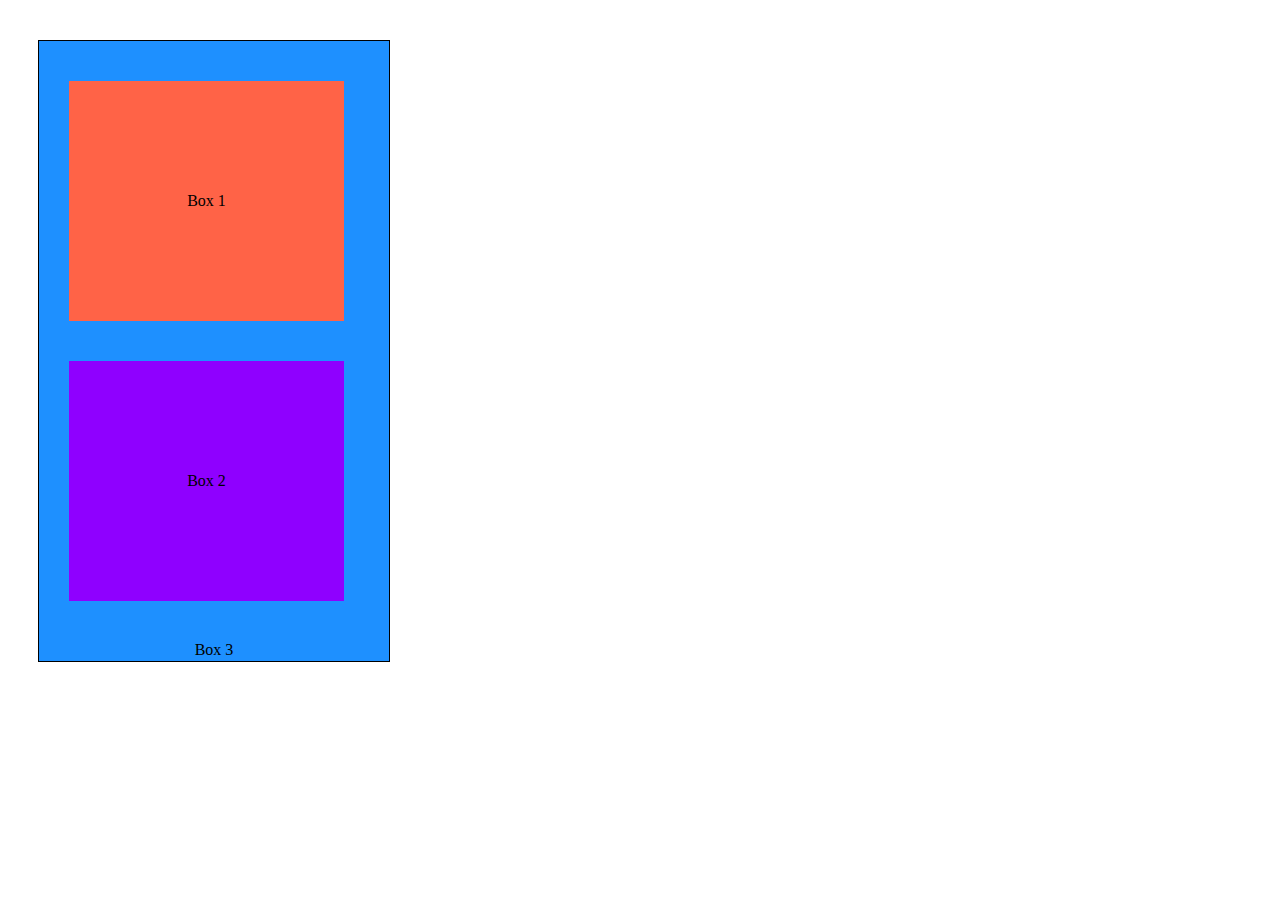
<file: index.html>
<!DOCTYPE html>
<html lang="en">
<head>
    <meta charset="UTF-8">
    <meta http-equiv="X-UA-Compatible" content="IE=edge">
    <meta name="viewport" content="width=device-width, initial-scale=1.0">
    <title>Document</title>
    <link rel="stylesheet" href="./styles.css">
</head>
<body>
    <div class="outer-div">
    <div class="inner-div inner-div1">
        Box 1
    </div>
    <div class="inner-div inner-div2">
        Box 2
    </div>
    <p>Box 3</p>
    </div>
</body>
</html>
</file>
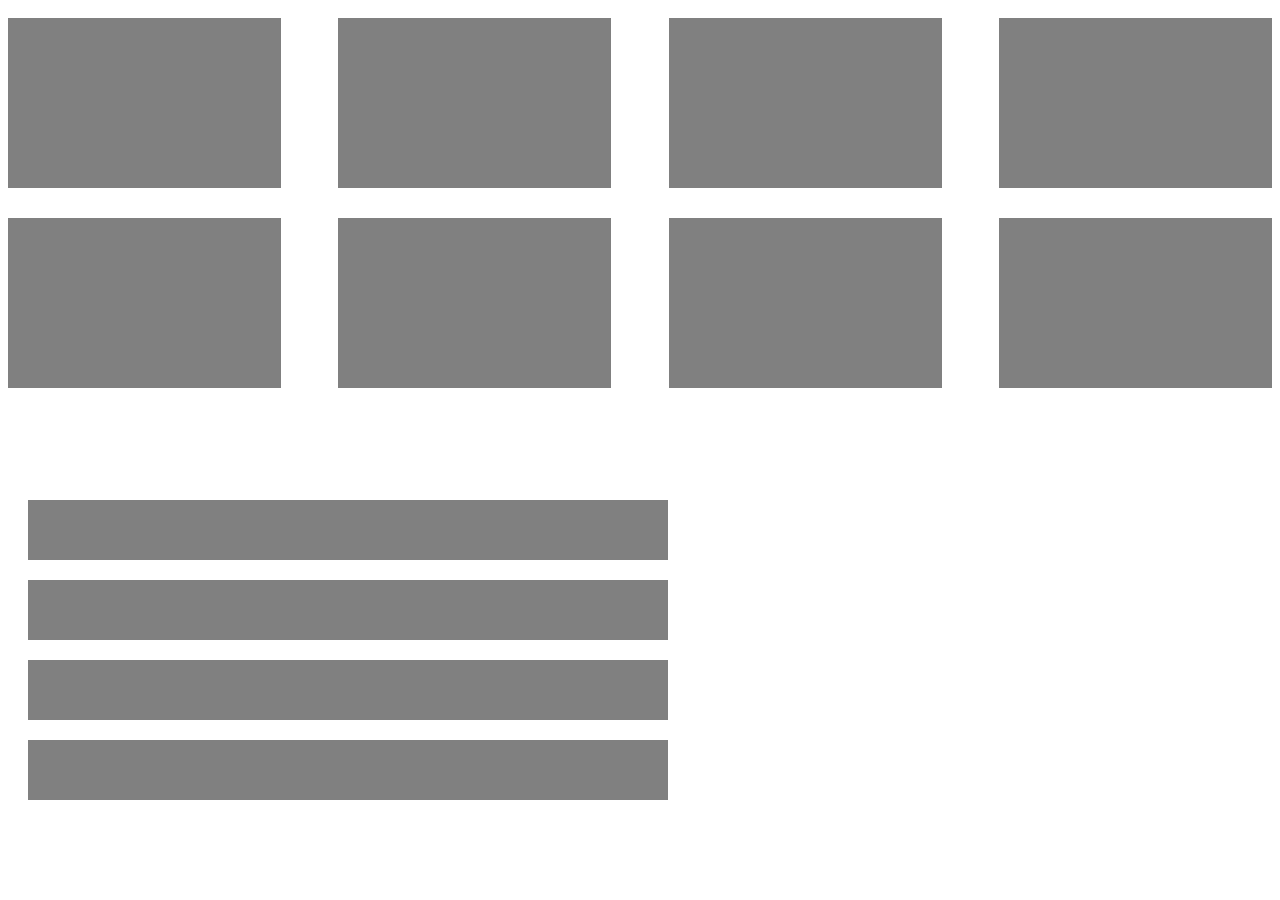
<file: responsive.html>
<!DOCTYPE html>
<html lang="en">
<head>
    <meta charset="UTF-8">
    <meta http-equiv="X-UA-Compatible" content="IE=edge">
    <meta name="viewport" content="width=device-width, initial-scale=1.0">
    <title>Document</title>
    <link rel="stylesheet" href="./styles.css">
</head>
<body>
    <div class="container">
        <div class="box"></div>
        <div class="box"></div>
        <div class="box"></div>
        <div class="box"></div>
        <div class="box"></div>
        <div class="box"></div>
        <div class="box"></div>
        <div class="box"></div>
    </div>
    <br>
    <br>
    <br>
    <br>
    
<div class="box-container">
    <div class="mobile"></div>
    <div class="mobile"></div>
    <div class="mobile"></div>
     <div class="mobile"></div>
     </div>
</body>
</html>
</file>
<file: styles.css>
.outer-div{
    width: 350px;
    height: 620px;
    background: dodgerblue;
    border: 1px solid #000000;
    margin: 40px 30px 40px 30px;
    align-items: center;
    justify-content: center;
}
.inner-div{
    width: 275px;
    height: 240px;
    border: 1px solit #ffffff;
    margin: 40px 30px 40px 30px;
    display: flex;
    justify-content: center;
    align-items: center;
    flex-flow: column;
    


}

p{
    display: flex;
    justify-content: center;
    align-items: center;

}
.inner-div1{
    background: tomato;
}

.inner-div2{
    background: #8F00FF;
}

.container{
    display: flex;
    flex-wrap: wrap;
    justify-content: space-between;
    grid-template-columns: repeat(outo-fit, minmax(1024px, 1fr));
    margin: 0 auto;
}

.box{
    height: 130px;
    flex: 0 0 calc(20% - 20px);
    margin: 10px 0 20px 0;
    background-color: gray;
    padding: 20px;
    text-align: center;
}
@media (min-width: 360px) and (max-width:640px) {
    .box{
        width: calc(100% - 20px);
    }
    .container{
        flex-direction: row;
    }
}
.box-container{
    display:inline-block;
    flex-wrap: wrap;
    justify-content: space-between

    
}



.mobile{
    width: 640px;
    height: 60px;
    background-color: grey;
    margin: 20px;
    box-sizing: border-box;

}
@media screen and (min-width: 360px) and (max-width:640px) {
    .mobile{
        width: 100%;
    }
    .box-container{
        flex-direction: column;
    }
}
</file>
